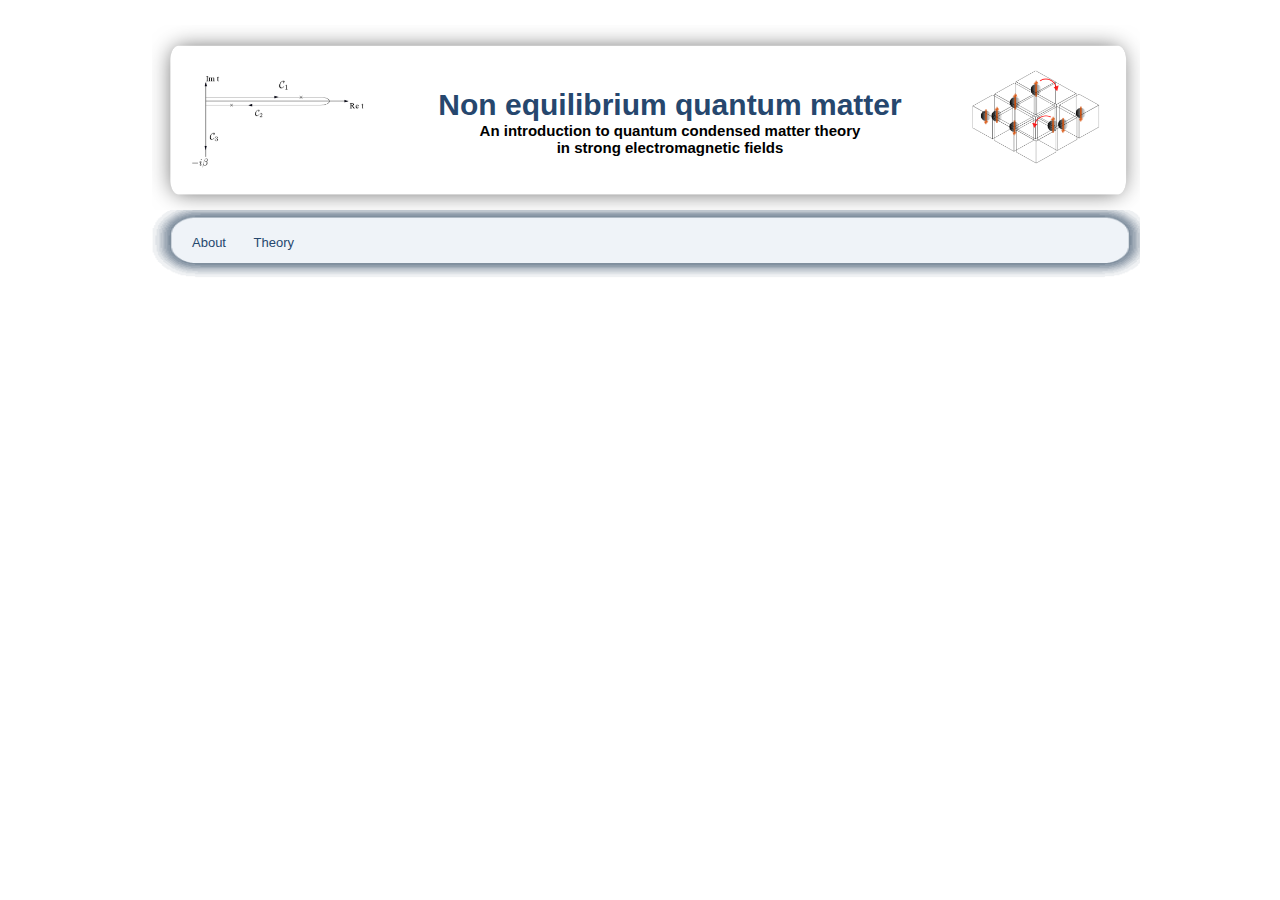
<file: headerFile.html>
<!--The following file stores the html for the header logo and navbar which is
used on all html links in the directory-->
<html>
<head>
    <meta http-equiv="Content-Type" content="text/html; charset=utf-8" />
    <link rel="stylesheet" type="text/css" href="style.css" />

    <title>Non equilibrium quantum matter!</title>
    <style>
        body {
        margin: auto;
        }

        #nav_list {
        list-style-type: none;
        margin-top: 20px;
        padding: 8px;
        width: 25%;
        background-color: #f1f1f1;
        height: 100%;
        float: left;
        }


        #nav_list a {
        display: block;
        color: #000;
        padding: 8px 16px;
        text-decoration: none;
        }

        #nav_list a.active {
        background-color:  rgb(62, 62, 243,0.5);
        color: white;
        }

        #nav_list a:hover:not(.active) {
        background-color: #555;
        color: white;
        }

        .content_text_home {
        float: center;
        width: 100%;
        }

        .header_and_bar {
        display: block;
        width: 1000px;
        margin-left: 0;
        margin-right: 0
        }
    </style>
</head>

<body>  
    <div id="page">    
      <div class="header_and_bar"> 
        <div id="header">
        	<h1>Non equilibrium quantum matter</h1>
            <h2>An introduction to quantum condensed matter theory <br/> in strong electromagnetic fields</h2>
        </div>
        <div id="bar">
            <ul>
                <li><a href="#">About</a></li>
                <li><a href="Theory.html">Theory</a></li>
            </ul>
        </div>
      </div>
    </body>
</html>
</file>
<file: style.css>
html, body {
text-align: center;
}
p {text-align: left;}


body {
	margin: 0;
	padding: 0;
	background:rgba(82, 245, 49, 0.986); 
	font-family:  Arial, Helvetica, sans-serif;
	font-size: 13px;
	color: #F1F5F8;
  	background: #FFFFFF/* #26476E url(background.png) repeat-x;*/
}
*
{
  margin: 0 auto 0 auto;
 text-align:left;}

#page
{
  margin: auto; 
  display: block; 
  height:auto;
  position: relative; 
  overflow: hidden; 
  width: 1000px; /*753px;*/
}

#header
{
margin-top:25px;
padding-top:63px;
padding-bottom: 0px;
padding-left:30px;
padding-right:30px;
background-image:url(background_header.png);
background-repeat:no-repeat;
background-position: 20% 70%;
background-size: 1000px 200px;
height:122px;/*122px*/
width:1000px; /*700px;*/

overflow:hidden;
}

#header h1, #header h2
{
/*margin-left:0px;*/
width:693px;
position: relative;
color:#000000;
text-align:center;
font-size:15px;
font-weight:bold;
font-family:Arial, Helvetica, sans-serif;
clear:both;
}

#header h1
{
/*margin-left:0px;*/
width:693px;
position:relative;
color:#26476E;
font-size:30px;
}



#bar
{
background-image:url(bar.png);
background-repeat:no-repeat;
background-size:1000px 70px;
background-position: center;
height:53px;
width:1000px;
padding-bottom:15px;
margin-left:10px;
margin-right:auto;
}

#bar ul {
	/*margin: 0px auto 0px auto;*/
	padding: 0px;
	list-style-type: none;
	height: 74px;
	margin-left:30px;
}
#bar ul li , #bar ul li a, #bar ul li a:visited{
	padding: 0px;
	height: 30px;
	overflow: hidden;
	display: inline;
	text-align:center;
	line-height:65px;
	color:#26476E;
	padding-left:6px;
	padding-right:6px;
}

#bar ul li a:hover
{
color:#000000;
text-decoration:underline;

}









.contentTitle
{
width:700px;
height:44px;

}

.contentTitle h1
{
margin-left:21px;
padding-top:8px;
font-size:21px;
font-weight:bold;
letter-spacing:-1px;
color: #000000; /*#FFFFFF;*/
}


.contentText
{
width:680px;
padding-left:30px;
padding-right:30px;
font-size:16px;
color:#000000;
line-height:30px;
}

a
{
text-decoration:none;
color:#F1F3F8;
}

a:hover
{
border-bottom:1px dotted #F1F3F8;
}


#footer {
width: 750px;
height:20px;
text-align:center;
font-size:9px;
color:#223F8D;
padding-top:20px;
}

html, body {
text-align: center;
}
p {
margin:7px;
text-align: left;
text-align:justify;
}

/* Subheading specs     */
#subheading {
    margin-left: 10%;
    /*font-style: italic;*/
}



/*
CSS code for the navigation bar on the left hand side of each page.
For some properties involving the placement of the sidebar. See
https://www.w3schools.com/howto/tryit.asp?filename=tryhow_css_sidenav 
*/


#nav_list {
	list-style-type: none;
	margin: 0;
	padding: 8px;
	width: 25%;
	background-color: #f1f1f1;
	/*position: fixed;*/
	height: 100%;
	/*overflow: auto;*/
	float: left;
  }
  
  
  #nav_list a {
	display: block;
	color: #000;
	padding: 8px 16px;
	text-decoration: none;
  }
  
  #nav_list a.active {
	background-color:  rgb(62, 62, 243,0.5);
	color: white;
  }
  
  #nav_list a:hover:not(.active) {
	background-color: #555;
	color: white;
  }
</file>
